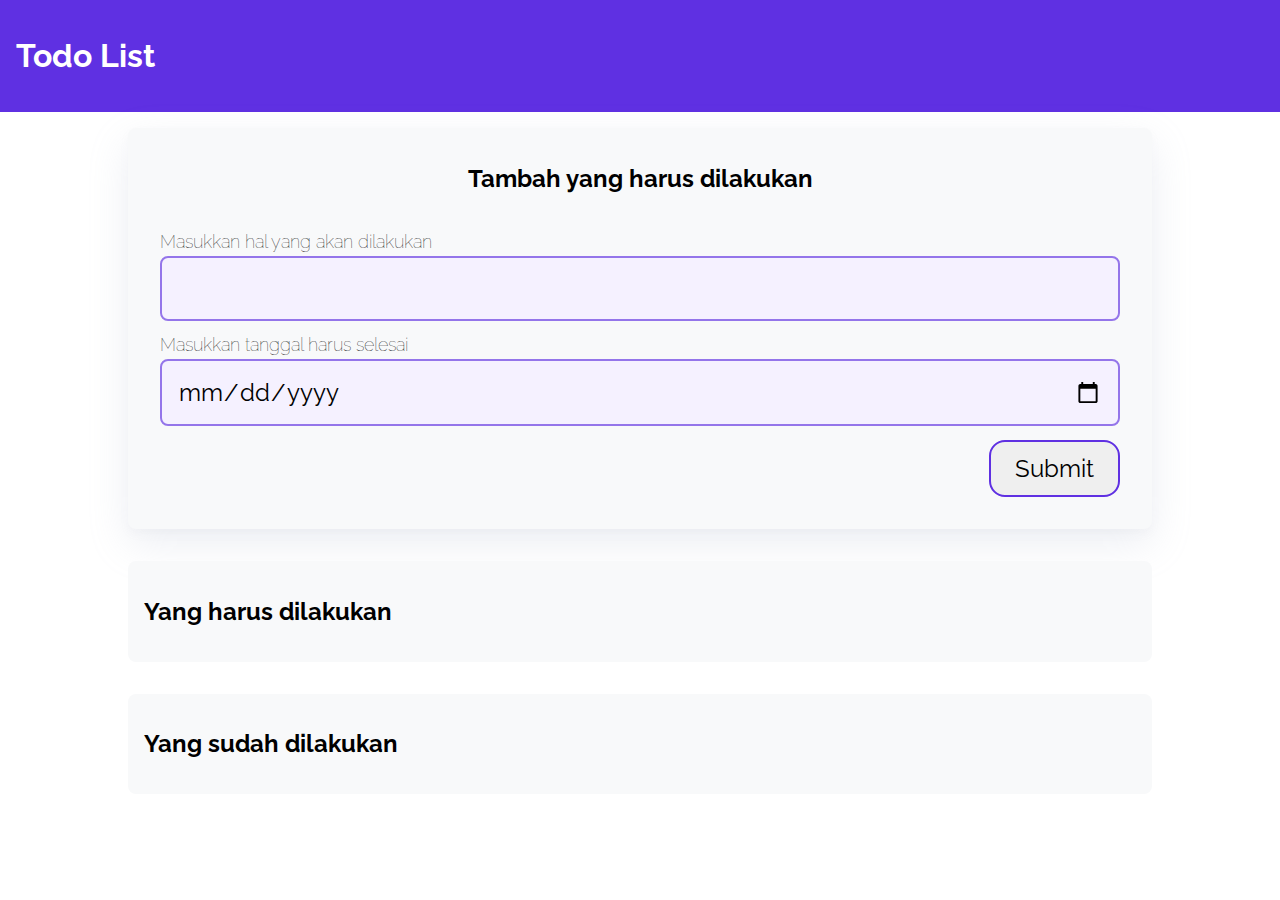
<file: index.html>
<!DOCTYPE html>
<html lang="en">
<head>
  <meta charset="UTF-8">
  <meta http-equiv="X-UA-Compatible" content="IE=edge">
  <meta name="viewport" content="width=device-width, initial-scale=1.0">
  <title>Todo Apps</title>
  <link rel="stylesheet" href="css/style.css">
</head>
<body>
<header>
  <h1>Todo List</h1>
</header>

<div class="wrapper">
  <div class="container bg-white shadow" id="add-todo">
    <h2 class="container-header text-center">Tambah yang harus dilakukan</h2>
    <form class="form" action="#" id="form">
      <div class="form-group form-title">
        <label for="title">Masukkan hal yang akan dilakukan</label>
        <input type="text" id="title" name="title" required>
      </div>
      <div class="form-group form-title">
        <label for="date">Masukkan tanggal harus selesai</label>
        <input type="date" id="date" name="date" required>
      </div>
      <input type="submit" value="Submit" name="Submit" class="btn-submit">
    </form>
  </div>
  
  <div class="container">
    <h2 class="container-header">Yang harus dilakukan</h2>
    <div class="list-item" id="todos">
    </div>
  </div>
  
  <div class="container">
    <h2 class="container-header">Yang sudah dilakukan</h2>
    <div class="list-item" id="completed-todos">
    </div>
  </div>
</div>

<script src="js/script.js" type="text/javascript"></script>
</body>
</html>
</file>
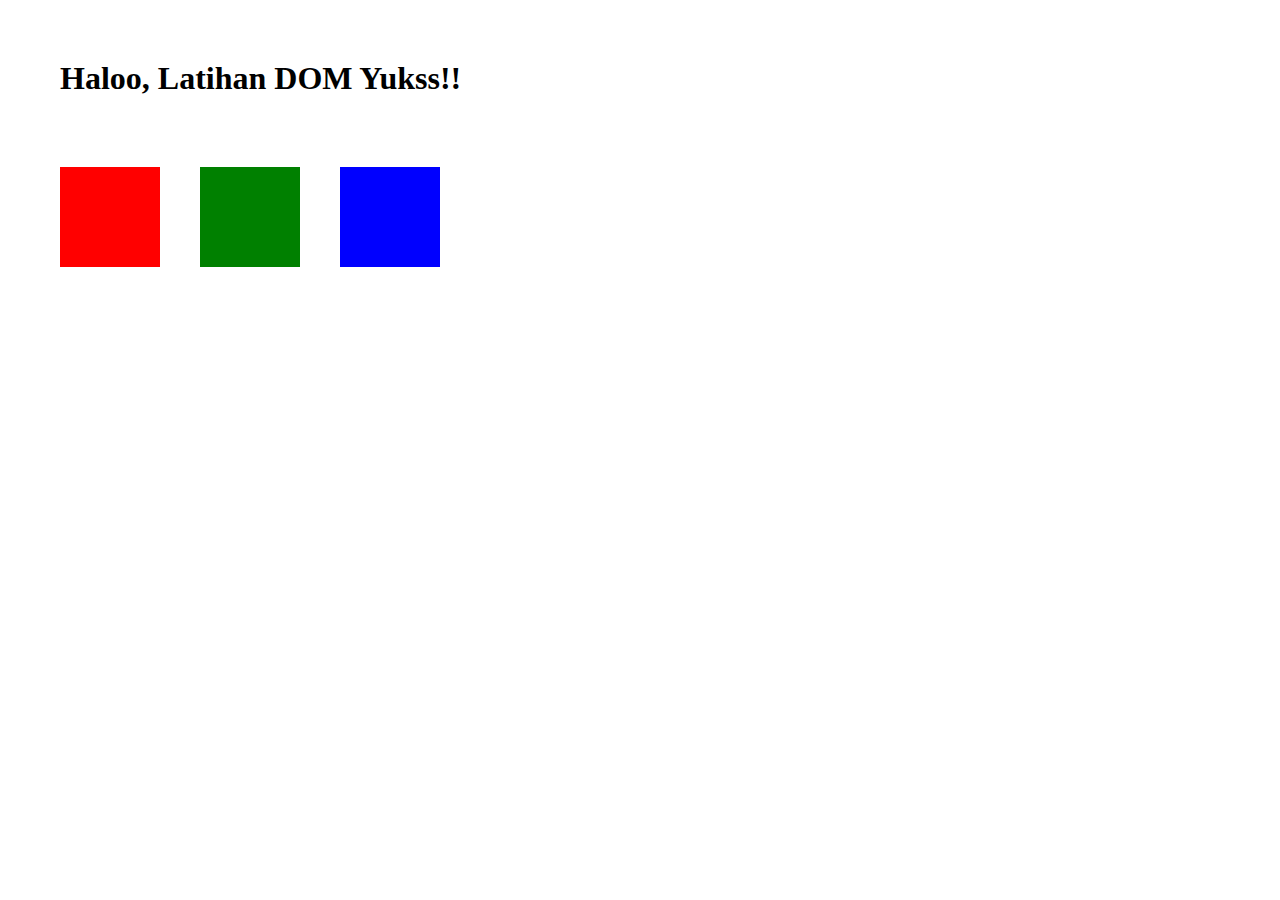
<file: BOM & DOM/index.html>
<!DOCTYPE html>
<html lang="en">
<head>
    <meta charset="UTF-8">
    <meta name="viewport" content="width=device-width, initial-scale=1.0">
    <title>Latihan DOM</title>
    <link rel="stylesheet" href="style.css">
</head>
<body>
    <h1>Haloo, Latihan DOM Yukss!!</h1>

    <div class="Kotak">
        <div class="Kotak1"></div>
        <div class="Kotak2"></div>
        <div class="Kotak3"></div>
    </div>

    <script src="main.js"></script>
</body>
</html>
</file>
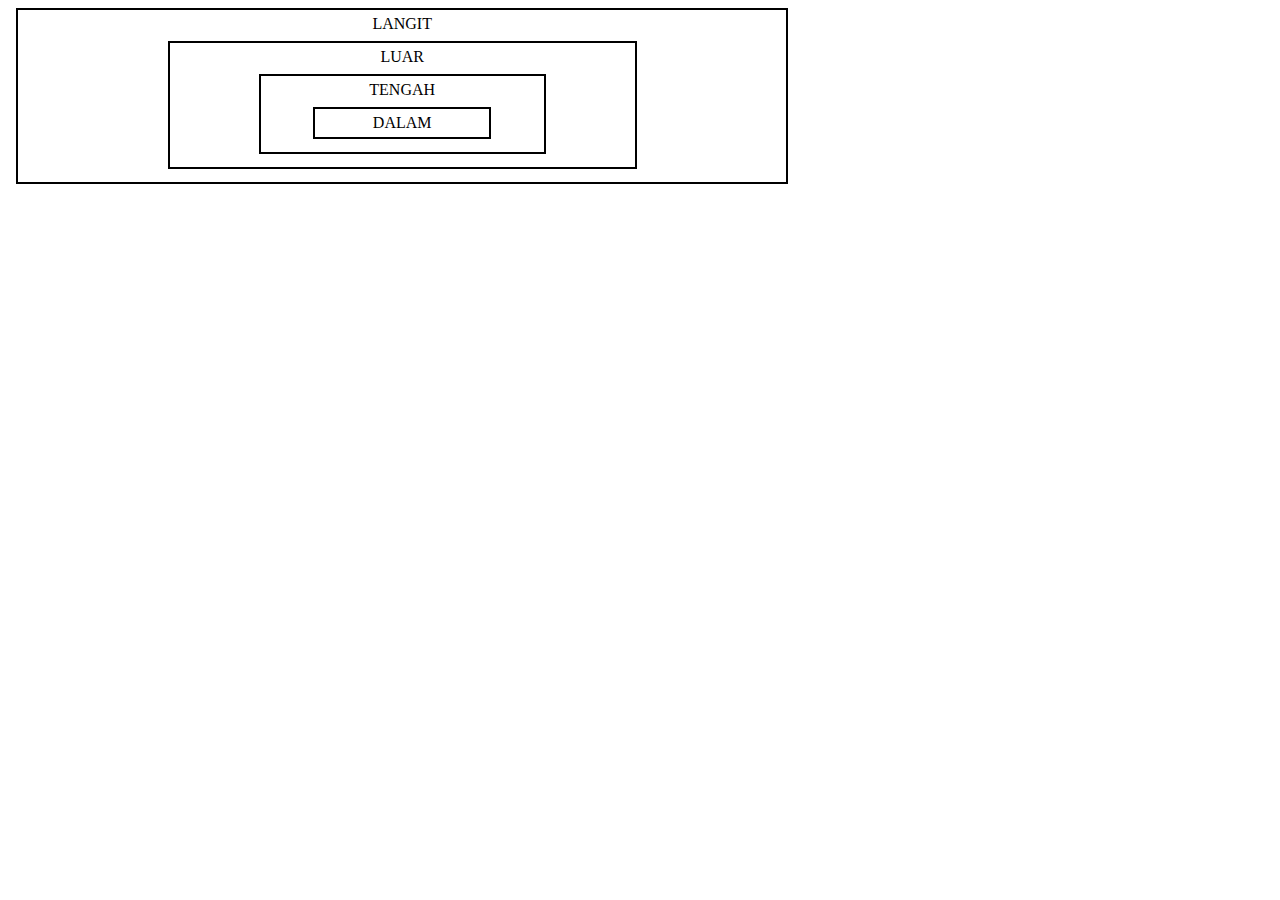
<file: Interaktif Event/event-bubbling.html>
<!DOCTYPE html>
<html>
<head>
  <meta charset="UTF-8">
  <title>Bubbling World</title>
  
  <style>
    body div {
        width: 60%;

        margin: 8px;
        padding: 5px;
        border: 2px solid black;
    }
  </style>
</head>
<body>
  <div onclick="alert('ELEMEN LANGIT')" align="center">
    LANGIT
    <div onclick="alert('ELEMEN LUAR')" align="center">
      LUAR
      <div onclick="alert('ELEMEN TENGAH')" align="center">
        TENGAH
        <div onclick="alert('ELEMEN DALAM')" align="center">
          DALAM
        </div>
      </div>
    </div>
  </div>
</body>
</html>
</file>
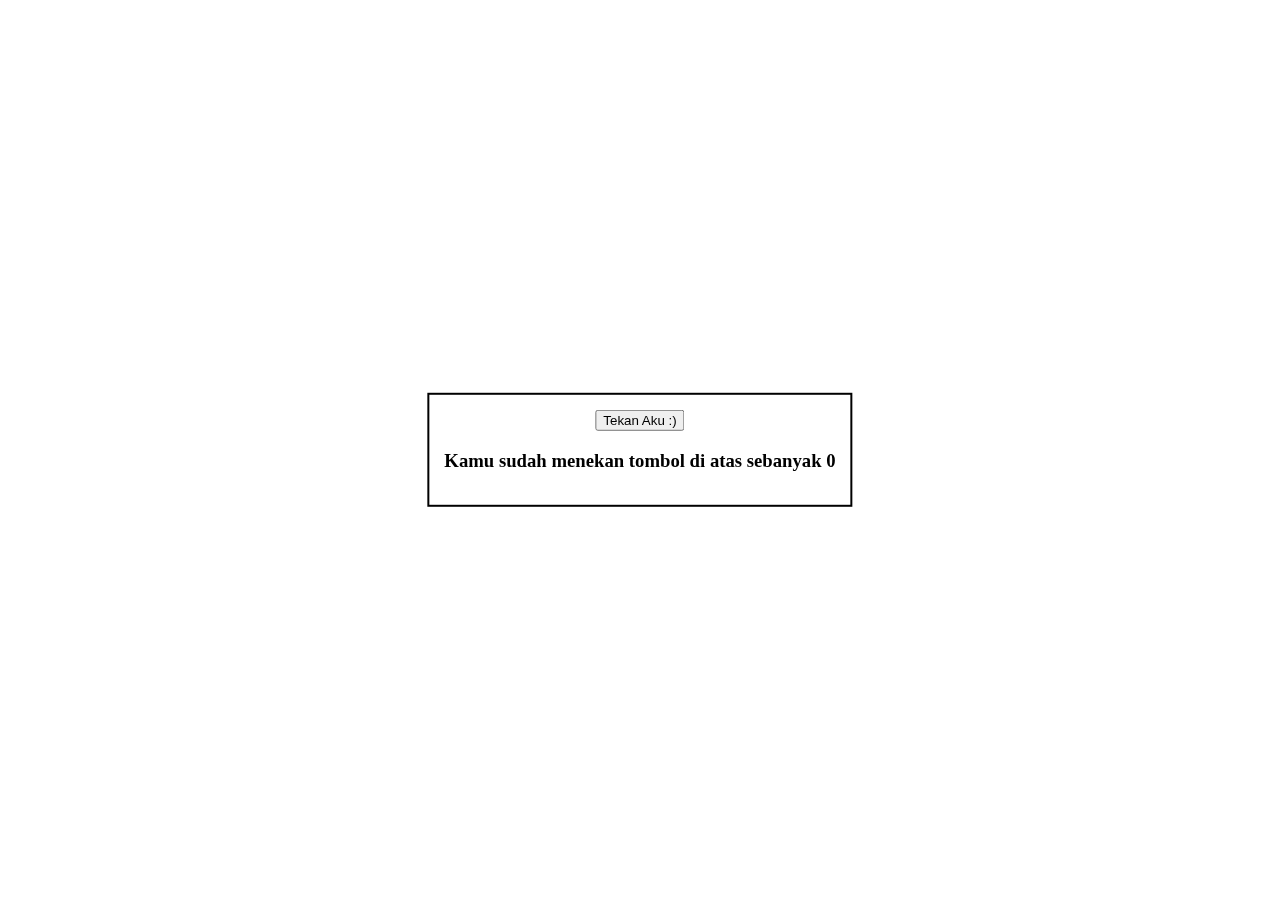
<file: Interaktif Event/events.html>
<!DOCTYPE html>
<html>
<head>
  <title>Event World</title>
  
  <style>
    .contents {
      position: fixed;
      top: 50%;
      left: 50%;
      transform: translate(-50%, -50%);
      border: 2px solid black;
      padding: 15px;
    }
    
    #generateButton {
      margin-top: 5px;
      margin-bottom: 15px;;
    }
  </style>
</head>
<body>
<div class="contents" align="center" hidden>
  <button id="incrementButton">Tekan Aku :)</button>
  <h3>Kamu sudah menekan tombol di atas sebanyak <span id="count">0</span></h3>
</div>
 
<script src="event.js"></script>
</body>
</html>
</file>
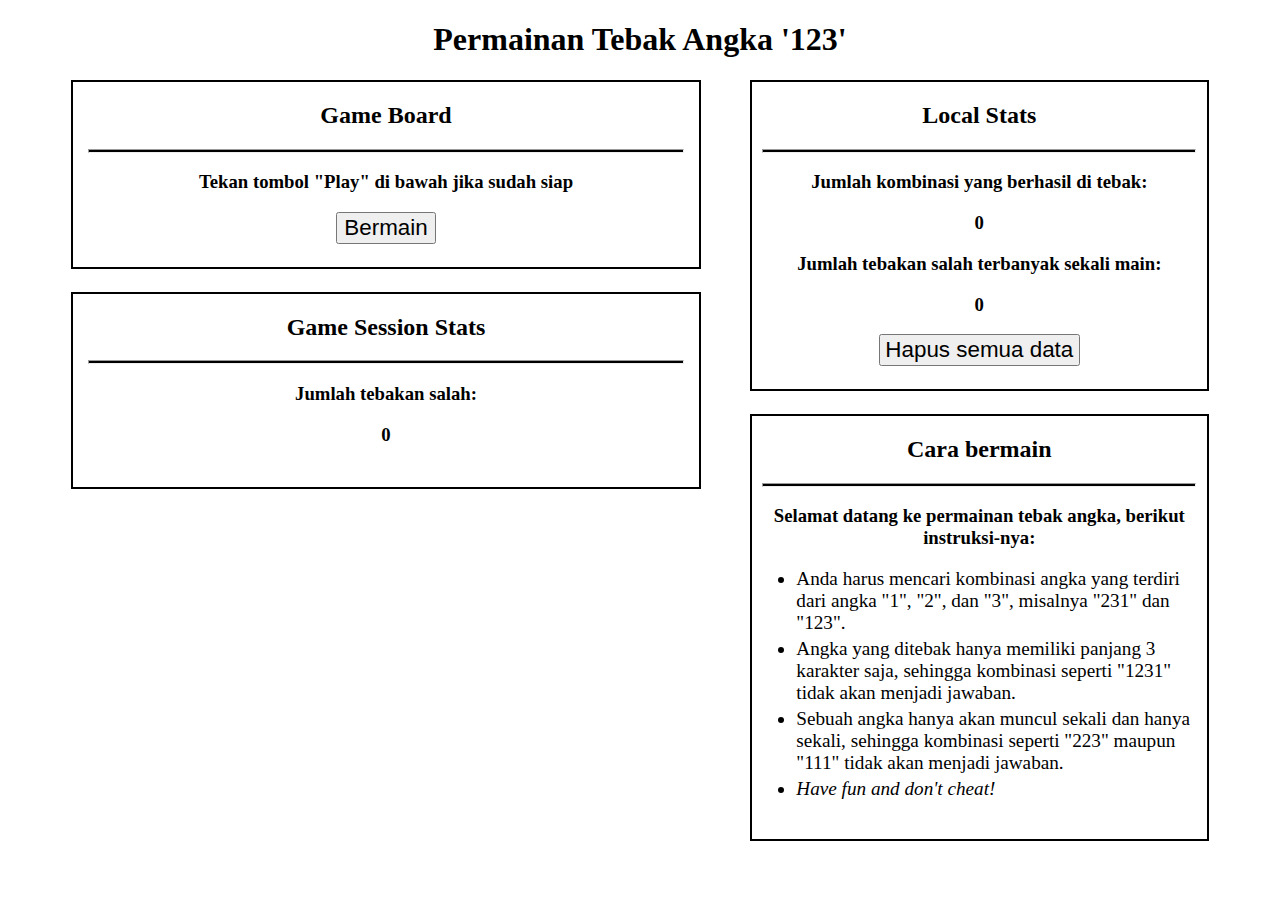
<file: Web Storage/game.html>
<!DOCTYPE html>
<html>
<head>
  <title>Web Storage Game</title>
  <style>
    hr {
      height: 2px;
      color: black;
      background-color: black;
      width: 95%;
    }
    
    li {
      margin-top: 1%;
      margin-bottom: 1%;
      font-size: 120%;
    }
    
    .contents {
      margin-left: 5%;
      margin-right: 5%;
    }
    
    .child-content {
      border: 2px solid black;
      padding-bottom: 2%;
      margin-bottom: 1%;
    }
    
    .button {
      padding-left: 1%;
      padding-right: 1%;
      font-size: 140%;
    }
    
    .answer-button {
      margin-left: 2%;
      margin-right: 2%;
      padding: 2%;
      font-size: 140%;
      width: 12%;
    }
    
    #total-stats {
      float: right;
      width: 40%;
      height: 50%;
    }
    
    #gameboard {
      float: left;
      width: 55%;
      height: 40%;
    }
    
    #session-stats {
      float: left;
      margin-top: 1%;
      width: 55%;
    }
    
    #instructions {
      float: right;
      margin-top: 1%;
      width: 40%;
    }
    
    #instructions-list {
      margin-left: 1%;
      margin-right: 1%;
    }
  </style>
</head>
<body>
<h1 align="center">Permainan Tebak Angka '123'</h1>
<div class="contents">
  <div class="child-content" id="total-stats" align="center">
    <h2>Local Stats</h2>
    <hr>
    <div id="all-local-stats">
      <div class="local-stat-item">
        <h3>Jumlah kombinasi yang berhasil di tebak:</h3>
        <h3 id="local-total-victory-field"></h3>
      </div>
      <div class="local-stat-item">
        <h3>Jumlah tebakan salah terbanyak sekali main:</h3>
        <h3 id="local-maximum-attempt-field"></h3>
      </div>
      <button class="button" id="destroy-data-button">Hapus semua data</button>
    </div>
  </div>
  
  <div class="child-content" id="gameboard" align="center">
    <h2>Game Board</h2>
    <hr>
    <div id="before-game-display">
      <h3>Tekan tombol "Play" di bawah jika sudah siap</h3>
      <button class="button" id="play-button">Bermain</button>
    </div>
    <div id="during-game-display" hidden>
      <h3>Silahkan menebak angka!</h3>
      <h3>Jawaban Anda:</h3>
      <h1>"<u><span id="session-user-answer-field"></span></u>"</h1>
      <button class="answer-button" id="answer-1-button">1</button>
      <button class="answer-button" id="answer-2-button">2</button>
      <button class="answer-button" id="answer-3-button">3</button>
      <h3>"<span id="session-user-wrong-answer-field"></span>" bukanlah jawabannya...</h3><br><br>
    </div>
    <div id="after-game-display" hidden>
      <h3>Selamat tebakan Anda benar!</h3>
      <h3>Jawabannya adalah: </h3>
      <h1>"<span id="session-true-answer-field"></span>"</h1>
      <h3><i></i>Refresh halaman ini untuk mencoba lagi</h3>
    </div>
  </div>
  
  <div class="child-content" id="session-stats" align="center">
    <h2>Game Session Stats</h2>
    <hr>
    <div id="all-session-stats">
      <div class="session-stat-item">
        <h3>Jumlah tebakan salah:</h3>
        <h3 id="session-user-attempts-amount-field"></h3>
      </div>
    </div>
  </div>
  
  <div class="child-content" id="instructions">
    <h2 align="center">Cara bermain</h2>
    <hr>
    <h3 align="center">Selamat datang ke permainan tebak angka, berikut instruksi-nya:</h3>
    <ul id="instructions-list" align="left">
      <li>Anda harus mencari kombinasi angka yang terdiri dari angka "1", "2", dan "3",
        misalnya "231" dan "123".
      </li>
      <li>Angka yang ditebak hanya memiliki panjang 3 karakter saja,
        sehingga kombinasi seperti "1231" tidak akan menjadi jawaban.
      </li>
      <li>Sebuah angka hanya akan muncul sekali dan hanya sekali,
        sehingga kombinasi seperti "223" maupun "111" tidak akan menjadi jawaban.
      </li>
      <li><i>Have fun and don't cheat!</i></li>
    </ul>
  </div>
</div>
<script>
  //inisialiasi variabel untuk menampung elemen dokumen
  const localTotalVictoryField = document.getElementById('local-total-victory-field');
  const localMaximumAttemptField = document.getElementById('local-maximum-attempt-field');
  const destroyDataButton = document.getElementById('destroy-data-button');
  const playButton = document.getElementById('play-button');
  const beforeGameDisplay = document.getElementById('before-game-display');
  const duringGameDisplay = document.getElementById('during-game-display');
  const afterGameDisplay = document.getElementById('after-game-display');
  const answerButton1 = document.getElementById('answer-1-button');
  const answerButton2 = document.getElementById('answer-2-button');
  const answerButton3 = document.getElementById('answer-3-button');
  const sessionUserAnswerField = document.getElementById('session-user-answer-field');
  const sessionUserWrongAnswerField = document.getElementById('session-user-wrong-answer-field');
  const sessionTrueAnswerField = document.getElementById('session-true-answer-field');
  const sessionUserAttemptsField = document.getElementById('session-user-attempts-amount-field');
  
  //inisialisasi fungsi untuk menghasilkan jawaban permainan
  function getAnswer() {
    let answer = '123'.split('');
    for (let i = 0; i < answer.length; i++) {
      let j = Math.floor(Math.random() * (i + 1));
      let tmp = answer[i];
      answer[i] = answer[j];
      answer[j] = tmp;
    }
    return answer.join('');
  }
  
  //inisialiasi key untuk session storage
  const sessionAnswerKey = 'SESSION_ANSWER';
  const sessionUserAttemptsKey = 'SESSION_USER_ATTEMPTS';
  
  //inisialisasi key untuk local storage
  const localTotalVictoryKey = 'LOCAL_TOTAL_VICTORIES_PLAYED';
  const localMaximumAttemptsKey = 'LOCAL_MAXIMUM_ATTEMPTS';
  
  window.addEventListener("load", function () {
    if (typeof (Storage) !== "undefined") {
      // inisiliasi semua item web storage yang kita akan gunakan jika belum ada
      if (sessionStorage.getItem(sessionAnswerKey) === null) {
        sessionStorage.setItem(sessionAnswerKey, '');
      }
      if (sessionStorage.getItem(sessionUserAttemptsKey) === null) {
        sessionStorage.setItem(sessionUserAttemptsKey, 0);
      }
      if (localStorage.getItem(localTotalVictoryKey) === null) {
        localStorage.setItem(localTotalVictoryKey, 0);
      }
      if (localStorage.getItem(localMaximumAttemptsKey) === null) {
        localStorage.setItem(localMaximumAttemptsKey, 0);
      }
    } else {
      alert('Browser yang Anda gunakan tidak mendukung Web Storage');
    }
    // inisialiasi semua nilai field pada dokumen yang menggunakan nilai dari web storage
    sessionUserAttemptsField.innerText = sessionStorage.getItem(sessionUserAttemptsKey);
    localTotalVictoryField.innerText = localStorage.getItem(localTotalVictoryKey);
    localMaximumAttemptField.innerText = localStorage.getItem(localMaximumAttemptsKey);
  });
  
  playButton.addEventListener('click', function () {
    sessionStorage.setItem(sessionAnswerKey, getAnswer());
    beforeGameDisplay.setAttribute('hidden', true);
    duringGameDisplay.removeAttribute('hidden');
  });
  
  answerButton1.addEventListener('click', function () {
    sessionUserAnswerField.innerText += '1';
    if (sessionUserAnswerField.innerText.length == 3) {
      checkAnswer(sessionUserAnswerField.innerText);
    }
  });
  
  answerButton2.addEventListener('click', function () {
    sessionUserAnswerField.innerText += '2';
    if (sessionUserAnswerField.innerText.length == 3) {
      checkAnswer(sessionUserAnswerField.innerText);
    }
  });
  
  answerButton3.addEventListener('click', function () {
    sessionUserAnswerField.innerText += '3';
    if (sessionUserAnswerField.innerText.length == 3) {
      checkAnswer(sessionUserAnswerField.innerText);
    }
  });
  
  function checkAnswer(userGuess) {
    const answer = sessionStorage.getItem(sessionAnswerKey);
    if (userGuess == answer) {
      duringGameDisplay.setAttribute('hidden', true);
      afterGameDisplay.removeAttribute('hidden');
      sessionTrueAnswerField.innerText = answer;
      updateScore();
    } else {
      const previousAttemptAmount = parseInt(sessionStorage.getItem(sessionUserAttemptsKey));
      sessionStorage.setItem(sessionUserAttemptsKey, previousAttemptAmount + 1);
      sessionUserAttemptsField.innerText = sessionStorage.getItem(sessionUserAttemptsKey);
      sessionUserAnswerField.innerText = '';
      sessionUserWrongAnswerField.innerText = userGuess;
    }
  }
  
  function updateScore() {
    const sessionAttemptsValue = parseInt(sessionStorage.getItem(sessionUserAttemptsKey));
    const localAttemptsValue = parseInt(localStorage.getItem(localMaximumAttemptsKey));
    if (sessionAttemptsValue > localAttemptsValue) {
      localStorage.setItem(localMaximumAttemptsKey, sessionAttemptsValue);
      localMaximumAttemptField.innerText = sessionAttemptsValue;
    }
    const previousTotalVictoryAmount = parseInt(localStorage.getItem(localTotalVictoryKey));
    localStorage.setItem(localTotalVictoryKey, previousTotalVictoryAmount + 1);
    localTotalVictoryField.innerText = localStorage.getItem(localTotalVictoryKey);
  }
  
  window.addEventListener('beforeunload', function () {
    sessionUserAnswerField.innerText = '';
    sessionUserWrongAnswerField.innerText = '';
    sessionStorage.setItem(sessionUserAttemptsKey, 0);
    sessionUserAttemptsField.innerText = sessionStorage.getItem(sessionUserAttemptsKey);
  });
  
  destroyDataButton.addEventListener('click', function () {
    sessionStorage.removeItem(sessionAnswerKey);
    sessionStorage.removeItem(sessionUserAttemptsKey);
    localStorage.removeItem(localTotalVictoryKey);
    localStorage.removeItem(localMaximumAttemptsKey);
    alert('Mohon me-refresh halaman ini kembali');
  });
</script>
</body>
</html>
</file>
<file: css/style.css>
@import url('https://fonts.googleapis.com/css2?family=Raleway&display=swap');

*, *::before, *::after {
    box-sizing: border-box;
}

html, body {
    font-family: Raleway, sans-serif;
    margin: 0;
    padding: 0;
    box-sizing: border-box;
}

header {
    background: #5F30E2;
    padding: 16px;
    color: white;
}

.wrapper {
    display: flex;
    flex-direction: column;
    align-items: center;
}

.wrapper .container {
    width: 1024px;
    border-radius: 8px;
    margin: 16px;
    background: #F8F9FA;
    padding: 16px;
    flex-grow: 1;
    height: fit-content;
}

.item {
    border-radius: 16px;
    margin-top: 16px;
    padding: 12px 24px 12px 24px;
    background: white;
    display: flex;
    align-items: center;
}

.item > .inner h2 {
    margin-bottom: unset;
}

.item > .inner p {
    margin-top: 5px;
}

.form {
    display: flex;
    padding: 16px;
    flex-direction: column;
    height: 300px;
    border-radius: 16px;
}

.form-group {
    display: flex;
    flex-direction: column;
}

.form-group label {
    margin-bottom: 4px;
    font-size: 18px;
    font-weight: lighter;
}

.shadow {
    box-shadow: 0 5px 10px rgba(154, 160, 185, .05), 0 15px 40px rgba(166, 173, 201, .2);
}

input[type=text], input[type=date] {
    font-family: Raleway, sans-serif;
    background: #F5F1FF;
    border: 2px solid #9475EA;
    border-radius: 8px;
    padding: 16px;
    box-sizing: border-box;
    margin-bottom: 8px;
    font-size: 24px;
}

.btn-submit {
    width: fit-content;
    font-family: Raleway, sans-serif;
    border-radius: 16px;
    padding: 12px 24px;
    border: 2px solid #5F30E2;
    color: black;
    font-size: 24px;
    margin-top: auto;
    align-self: flex-end;
    cursor: pointer;
}

.btn-submit:hover {
    background: #5F30E2;
    color: white;
}

input[type=text], input[type=date], .btn-submit:focus {
    outline: none;
}


.text-center {
    text-align: center;
}

.form-title {
    margin: auto 0;
}

.check-button {
    background: url('../assets/check-outline.svg');
    background-size: contain;
    width: 40px;
    height: 40px;
    margin-left: auto;
    cursor: pointer;
    border: none;
}

.check-button:hover {
    background: url('../assets/check-solid.svg');
    background-size: contain;
}

.trash-button {
    background: url('../assets/trash-outline.svg');
    background-size: contain;
    width: 40px;
    height: 40px;
    margin-left: 16px;
    cursor: pointer;
    border: none;
}

.trash-button:hover {
    background: url('../assets/trash-fill.svg');
    background-size: contain;
}

.undo-button {
    background: url('../assets/undo-ouline.svg');
    background-size: contain;
    width: 40px;
    height: 40px;
    margin-left: auto;
    cursor: pointer;
    border: none;
}

.undo-button:hover {
    background: url('../assets/undo-ouline.svg');
    background-size: contain;
}

.check-button:focus, .trash-button {
    outline: none;
}

@media only screen and (max-width: 1024px) {
    .wrapper {
        margin: 0;
    }

    .wrapper .container {
        width: 100%;
    }

    .list-item {
        width: 90%;
    }

    .form {
        width: 100%;
    }
}
</file>
<file: BOM & DOM/style.css>
* {
    margin: 0;
    padding: 20px;
    box-sizing: border-box;
}

.Kotak{
    display: flex;
    gap: 40px;
    margin-top: 30px;
}

.Kotak1 {
    width: 100px;
    height: 100px;
    background-color: red;
}

.Kotak2 {
    width: 100px;
    height: 100px;
    background-color: green;
}

.Kotak3 {
    width: 100px;
    height: 100px;
    background-color: blue;
}
</file>
